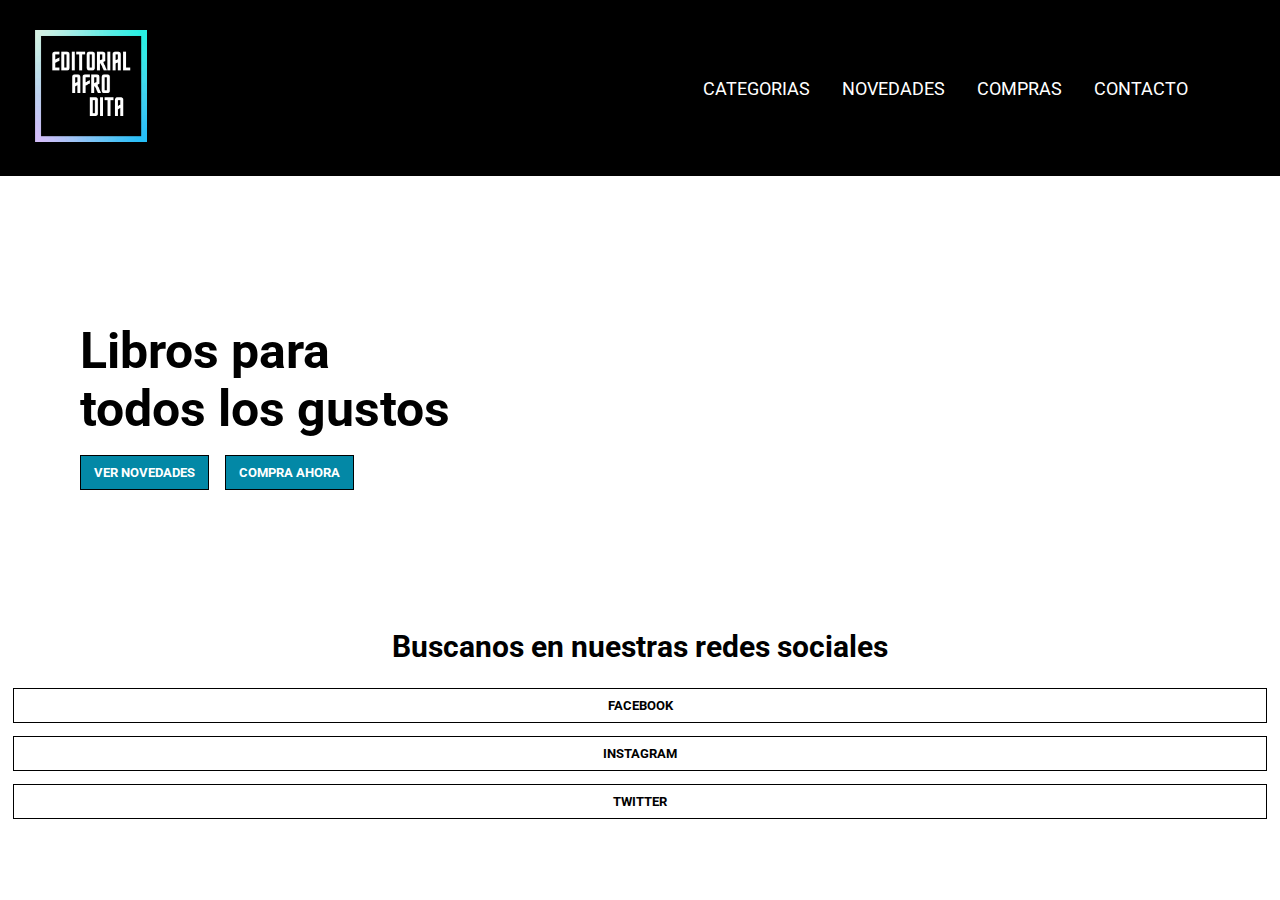
<file: index.html>
<!DOCTYPE html>
<html lang="en">
<head>
	<meta charset="UTF-8">
	<meta name="viewport" content="width=device-width, initial-scale=1.0">
	<title>Editorial Afrodita</title>
	<link rel="stylesheet" type="text/css" href="./css/style.css">
	<link rel="preconnect" href="https://fonts.gstatic.com">
	<link href="https://fonts.googleapis.com/css2?family=Roboto:ital,wght@0,100;0,300;0,400;0,500;0,700;0,900;1,100;1,300;1,400;1,500;1,700;1,900&display=swap" rel="stylesheet">
</head>

<body>
	<header>
		
	<!--BARRA DE NAVEGACION-->

			<nav class="listaMenu">
				<a href="./index.html"><img src="./media/Logo.png" class="logo" alt="Afrodita Editorial logo"></a>
				<ul>
					<li><a href="./pages/Categorias.html">Categorias</a></li>
					<li><a href="./pages/Novedades.html">Novedades</a></li>
					<li><a href="./pages/Compras.html">Compras</a></li>
					<li><a href="./pages/Contacto.html">Contacto</a></li>
				</ul>
			</nav>
	</header>
    
<!-- SECCION PRINCIPAL-->
	<main>
		<section class="principal">
			<h1 class="tituloPB">Libros para<br>todos los gustos</h1>
			<div >
				<a class="bNovedades" href="./pages/Novedades.html">Ver novedades</a>
				<a class="bCompras" href="./pages/Compras.html">Compra ahora</a>
			</div>
		</section>

	</main>
		
<!--INICIO DEL FOOTER-->

	<footer class="footer">

		<h2 class="tituloF"> Buscanos en nuestras redes sociales</h2>

        	<a class="botonRedes" href="#">Facebook</a>
        	<a class="botonRedes" href="#">Instagram</a>
       		<a class="botonRedes" href="#">Twitter</a>
	</footer>

</body>
</html>
</file>
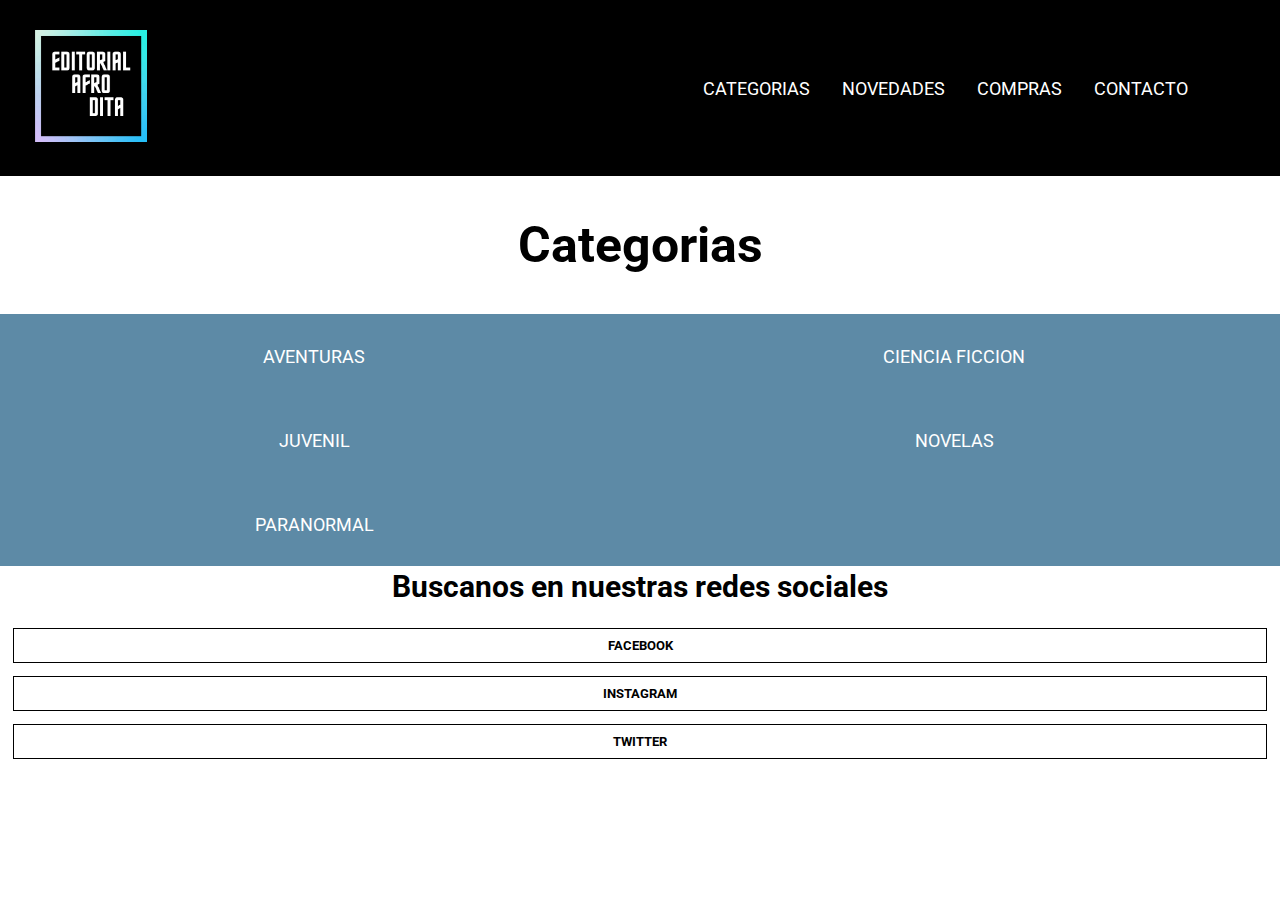
<file: pages/Categorias.html>
<!DOCTYPE html>
<html lang="en">
<head>
	<meta charset="UTF-8">
	<meta name="viewport" content="width=device-width, initial-scale=1.0">
	<title>Categorias</title>
	<link rel="stylesheet" type="text/css" href="../css/style.css">
	<link rel="preconnect" href="https://fonts.gstatic.com">
	<link href="https://fonts.googleapis.com/css2?family=Roboto:ital,wght@0,100;0,300;0,400;0,500;0,700;0,900;1,100;1,300;1,400;1,500;1,700;1,900&display=swap" rel="stylesheet">
</head>

<body>
	<header>
	
	<!--BARRA DE NAVEGACION-->
			
			<nav class="listaMenu">
				<a href="../index.html"><img src="../media/Logo.png" class="logo" alt="Afrodita Editorial logo"></a>
				<ul>
					<li><a href="Categorias.html">Categorias</a></li>
					<li><a href="Novedades.html">Novedades</a></li>
					<li><a href="Compras.html">Compras</a></li>
					<li><a href="Contacto.html">Contacto</a></li>
				</ul>
			</nav>
	</header>


	<main class="mainCategorias">
		<h1 class="tituloCC">Categorias</h1>

		<section class="tablaCategorias">

			
				<div><a href="#">Aventuras</div></a>
				<div><a href="#">Ciencia ficcion </div></a>
				<div><a href="#">Juvenil</div></a>
				<div><a href="#">Novelas</div></a>
				<div><a href="#">Paranormal</div></a>

			
			</section>
	</main>

<!--INICIO DEL FOOTER-->


	<footer class="footer">

		<h2 class="tituloF"> Buscanos en nuestras redes sociales</h2>

        	<a class="botonRedes" href="#">Facebook</a>
        	<a class="botonRedes" href="#">Instagram</a>
       		<a class="botonRedes" href="#">Twitter</a>
	</footer>

</body>
</html>
</file>
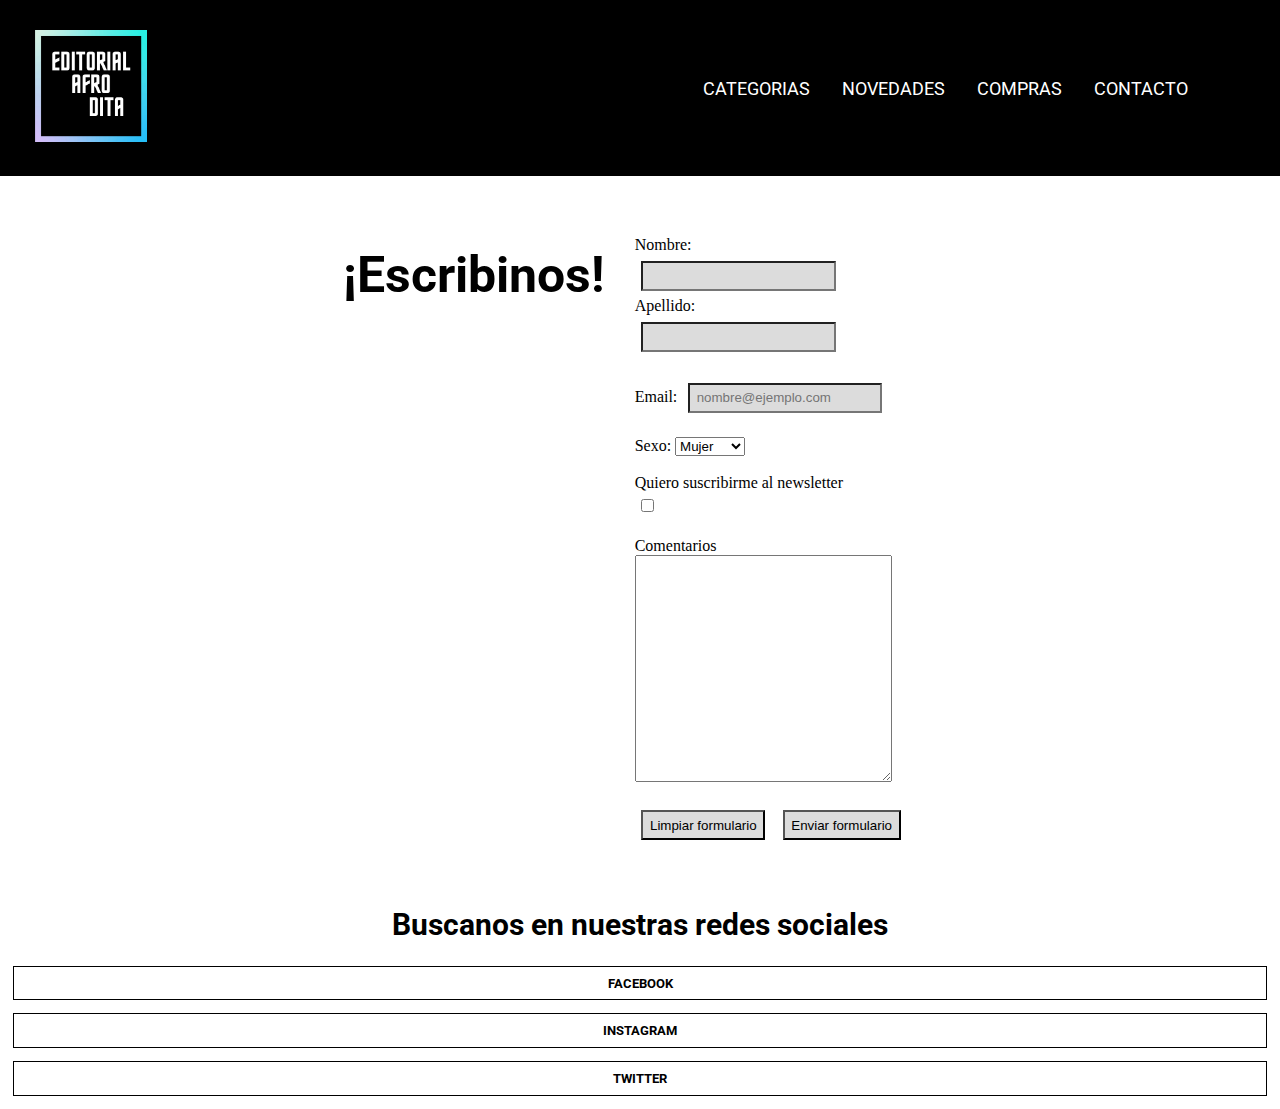
<file: pages/Contacto.html>
<!DOCTYPE html>
<html lang="en">
<head>
	<meta charset="UTF-8">
	<meta name="viewport" content="width=device-width, initial-scale=1.0">
	<title>Contacto</title>
	<link rel="stylesheet" type="text/css" href="../css/style.css">
	<link rel="preconnect" href="https://fonts.gstatic.com">
	<link href="https://fonts.googleapis.com/css2?family=Roboto:ital,wght@0,100;0,300;0,400;0,500;0,700;0,900;1,100;1,300;1,400;1,500;1,700;1,900&display=swap" rel="stylesheet">
</head>

<body>
	<header>
				
	<!--BARRA DE NAVEGACION-->
		
			<nav class="listaMenu">
				<a href="../index.html"><img src="../media/Logo.png" class="logo" alt="Afrodita Editorial logo"></a>
				<ul>
					<li><a href="../pages/Categorias.html">Categorias</a></li>
					<li><a href="../pages/Novedades.html">Novedades</a></li>
					<li><a href="../pages/Compras.html">Compras</a></li>
					<li><a href="../pages/Contacto.html">Contacto</a></li>
				</ul>
			</nav>
	</header>


	<main>

		<div class="contacto">
			<h1 class="tituloCC">¡Escribinos!</h1>
		
	<!--INICIO DEL FORMULARIO-->
		
			<form action="Contacto.html" method="GET">

				<label for="Nombre">Nombre:</label><br>
				<input type="text" name="Nombre" name="Nombre"><br>

				<label for="Apellido">Apellido:</label><br>
				<input type="text" name="Apellido" name="Apellido"><br>
		
					<br>
		
				<label for="Email">Email:</label>
				<input type="Email" name="Email" placeholder="nombre@ejemplo.com"><br>

					<br>

				<label for="Sexo">Sexo:</label>
				<select name="Sexo">
				<option value="Mujer" >Mujer</option>
					<option value="Hombre" >Hombre</option>
					<option value="Otro" >Otro</option>
				</select>

				 	<br>
				 	<br>
		
				 <div>Quiero suscribirme al newsletter</div>
				 <input type="Checkbox" name="Acepta" value="1" >
		 
				 	<br>
					<br>

				 <label>Comentarios</label><br>
				 <textarea rows="15" cols="30"></textarea>
		
		       	 	<br>
					<br>

				 <input type="reset" value="Limpiar formulario" >
				 <input type="submit" value="Enviar formulario">
	
			</form>
		</div>
	</main>

	<!--INICIO DEL FOOTER-->


	<footer class="footer">

		<h2 class="tituloF"> Buscanos en nuestras redes sociales</h2>

        	<a class="botonRedes" href="#">Facebook</a>
        	<a class="botonRedes" href="#">Instagram</a>
       		<a class="botonRedes" href="#">Twitter</a>
	</footer>

</body>
</html>
</file>
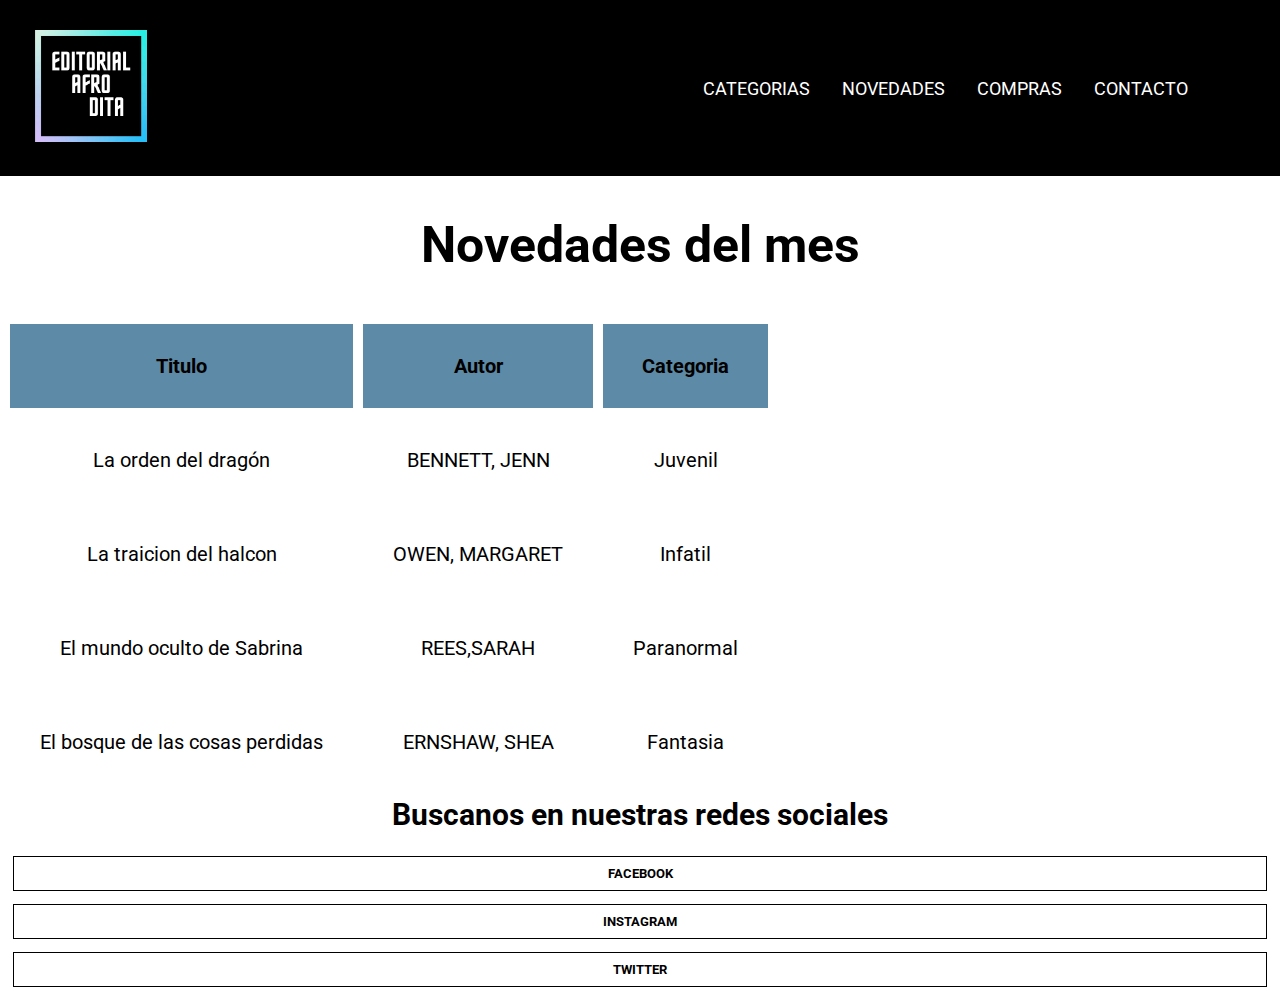
<file: pages/Novedades.html>
<!DOCTYPE html>
<html lang="en">
<head>
	<meta charset="UTF-8">
	<meta name="viewport" content="width=device-width, initial-scale=1.0">
	<title>Novedades</title>
	<link rel="stylesheet" type="text/css" href="../css/style.css">
	<link rel="preconnect" href="https://fonts.gstatic.com">
	<link href="https://fonts.googleapis.com/css2?family=Roboto:ital,wght@0,100;0,300;0,400;0,500;0,700;0,900;1,100;1,300;1,400;1,500;1,700;1,900&display=swap" rel="stylesheet">
</head>

<body>
	<header>

	<!--BARRA DE NAVEGACION-->
		
			<nav class="listaMenu">
				<a href="../index.html"><img src="../media/Logo.png" class="logo" alt="Afrodita Editorial logo"></a>
				<ul>
					<li><a href="Categorias.html">Categorias</a></li>
					<li><a href="Novedades.html">Novedades</a></li>
					<li><a href="Compras.html">Compras</a></li>
					<li><a href="Contacto.html">Contacto</a></li>
				</ul>
			</nav>
	</header>

	<!--INICIO DE NOVEDADES-->


	<main class="novedades">
		<h1 class="tituloCC">Novedades del mes</h1>
		
			<table cellpadding="5" cellspacing="10" class="tabla">
				<tr>
					<th>Titulo</th>
					<th>Autor</th>
					<th>Categoria</th>
				</tr>
				<tr>
					<td>La orden del dragón</td>
					<td>BENNETT, JENN</td>
					<td>Juvenil</td>
				</tr>

				<tr>
					<td>La traicion del halcon</td>
					<td>OWEN, MARGARET</td>
					<td>Infatil</td>
				</tr>

				<tr>
					<td>El mundo oculto de Sabrina</td>
					<td>REES,SARAH</td>
					<td>Paranormal</td>
				</tr>

				<tr>
					<td>El bosque de las cosas perdidas</td>
					<td>ERNSHAW, SHEA</td>
					<td>Fantasia</td>
				</tr>
			</table>
	</main>

<!--INICIO DEL FOOTER-->


	<footer class="footer">

		<h2 class="tituloF"> Buscanos en nuestras redes sociales</h2>

        	<a class="botonRedes" href="#">Facebook</a>
        	<a class="botonRedes" href="#">Instagram</a>
       		<a class="botonRedes" href="#">Twitter</a>
	</footer>

</body>
</html>
</file>
<file: css/style.css>
*{
	margin: 0;
	padding: 0;
}

/**HEADER**/
.logo{
	width: 150px;
}

/**NAV**/
.listaMenu {
	display: flex;
	justify-content: space-between;
	background:black;
	padding: .7em 1em;
}

.listaMenu ul {
	display: flex;
	align-items: center;
	color: white;
	margin-right: 60px;
}

.listaMenu li {
	list-style: none;
	padding: .7em 1em;
}

.listaMenu li:hover {
	background: #0388A6;
}

a {
	text-decoration: none;
	text-transform: uppercase;
	color:white;
	font-size: 18px;
	font-family: 'Roboto', sans-serif;

}


/**MAIN SECTION INDEX**/

.principal{
	background: url(https://images.unsplash.com/photo-1519682337058-a94d519337bc?ixlib=rb-1.2.1&ixid=MXwxMjA3fDB8MHxwaG90by1wYWdlfHx8fGVufDB8fHw%3D&auto=format&fit=crop&w=1050&q=80) 
	no-repeat 50%;
	background-size: cover;
	height: 450px;
	display: grid;
	align-content:center;
	padding-left: 5em;
}

.bNovedades{	
	text-decoration: none;
	font-weight: bold;
	padding: .7em 1em;
	margin-right: 1em;
	font-size: .8em;
	color: white;
	background: #0388A6;
	border: 1px solid black;
}

.bCompras{
	text-decoration: none;
	font-weight: bold;
	padding: .7em 1em;
	margin-right: 1em;
	font-size: .8em;
    color: white;
	background: #0388A6;
	border: 1px solid black;
}
	
 .tituloPB {
	font-family: 'Roboto', sans-serif;
	font-size: 50px;
	margin-bottom: 0.5em;

}

/**MAIN CATEGORIAS**/

.tablaCategorias{
	display: grid;
	background-color:#5D8AA6;
    grid-template-columns: auto auto;
}

.tablaCategorias div{
 	font-family: 'Roboto', sans-serif;
	font-size: 20px;
	text-align: center;
	border: 2px ;
	padding: 30px;
}


/**MAIN NOVEDADES**/
th {
    font-family: 'Roboto', sans-serif;
	font-size: 20px;
	text-align: center;
	border: 2px ;
	padding: 30px;
	background-color:#5D8AA6;
    margin: 20px;
    }

td{
    font-family: 'Roboto', sans-serif;
	font-size: 20px;
	text-align: center;
	border: 2px ;
	padding: 30px;

}

/**MAIN COMPRAS**/

.productosMain{
	background: #0388A6;
	grid-area: productosMain;
	display: flex;
	flex-flow: column;		
}

#productosSection {
	flex: 1;
	text-align: center;
	padding: .5em;
	display: flex;
	flex-flow: column;
	justify-content: center;
}

.productosDiv {
	display: flex;
	justify-content: center;
	align-items: center;
}

.productosImg{
	margin-right:16px;
}

.tituloC{
	font-family: 'Roboto', sans-serif;
	font-size: 40px;
	margin-top: 0.8em;
	margin-bottom: 0.8em;
	display: flex;
	justify-content: center;
	color: white;
}

.tituloCC{
	font-family: 'Roboto', sans-serif;
	font-size: 50px;
	margin-top: 0.8em;
	margin-bottom: 0.8em;
	display: flex;
	justify-content: center;
	color:black;
	
}

.tituloD{
	font-family: 'Roboto', sans-serif;
	font-size: 30px;
	margin-top: 0.10em;
	margin-bottom: 0.8em;
	display: flex;
	justify-content: center;
	color: white;
	border-top: 0.5px solid white;

}

.botonComprar{
	text-decoration: none;
	font-weight: bold;
	padding: .7em 1em;
	font-size: .8em;
	color: white;
	background:black;
	border: 1px solid black;
	margin-right: 7em;

}

/**MAIN CONTACTO**/
.contacto{
	display: flex;
	justify-content: center;
	margin: 30px;
}

form{
	margin: 30px;
}

input {
  margin: 0.50em;
  padding: 0.4em 0.5em;
  width: %50;
  background: #dcdcdc;
 
}



/**FOOTER**/
.tituloF{
	font-family: 'Roboto', sans-serif;
	font-size: 30px;
	margin-top: 0.10em;
	margin-bottom: 0.8em;
	display: flex;
	justify-content: center;
}
.botonRedes{
	
	font-weight: bold;
	padding: .7em 1em;
	margin:1em;
	font-size: .8em;
	color: black;
	background:white;
	border: 1px solid black;
	display: flex;
	justify-content: center;
	align-items: center;
	
}
</file>
